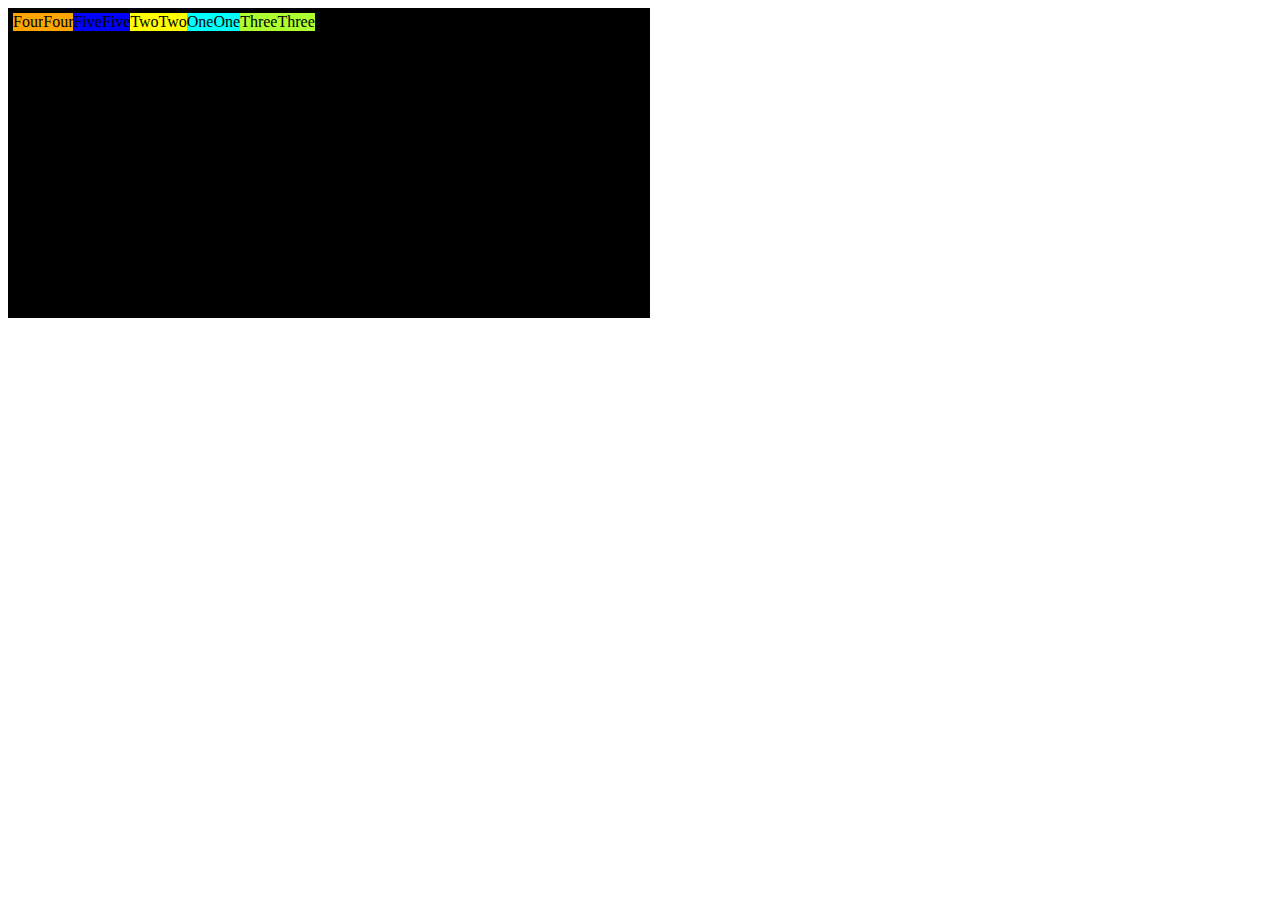
<file: FlexBox/index.html>
<!DOCTYPE html>
<html lang="en">
<head>
    <meta charset="UTF-8">
    <meta name="viewport" content="width=device-width, initial-scale=1.0">
    <title>Document</title>
    <link rel="stylesheet" href="style.css">
</head>
<body>
    <div class="main">
        <div class="one">One</div>
        <div class="two">Two</div>
        <div class="three">Three</div>
        <div class="four">Four</div>
        <div class="five">Five</div>
        
        <div class="one">One</div>
        <div class="two">Two</div>
        <div class="three">Three</div>
        <div class="four">Four</div>
        <div class="five">Five</div>
    </div>
</body>
</html>
</file>
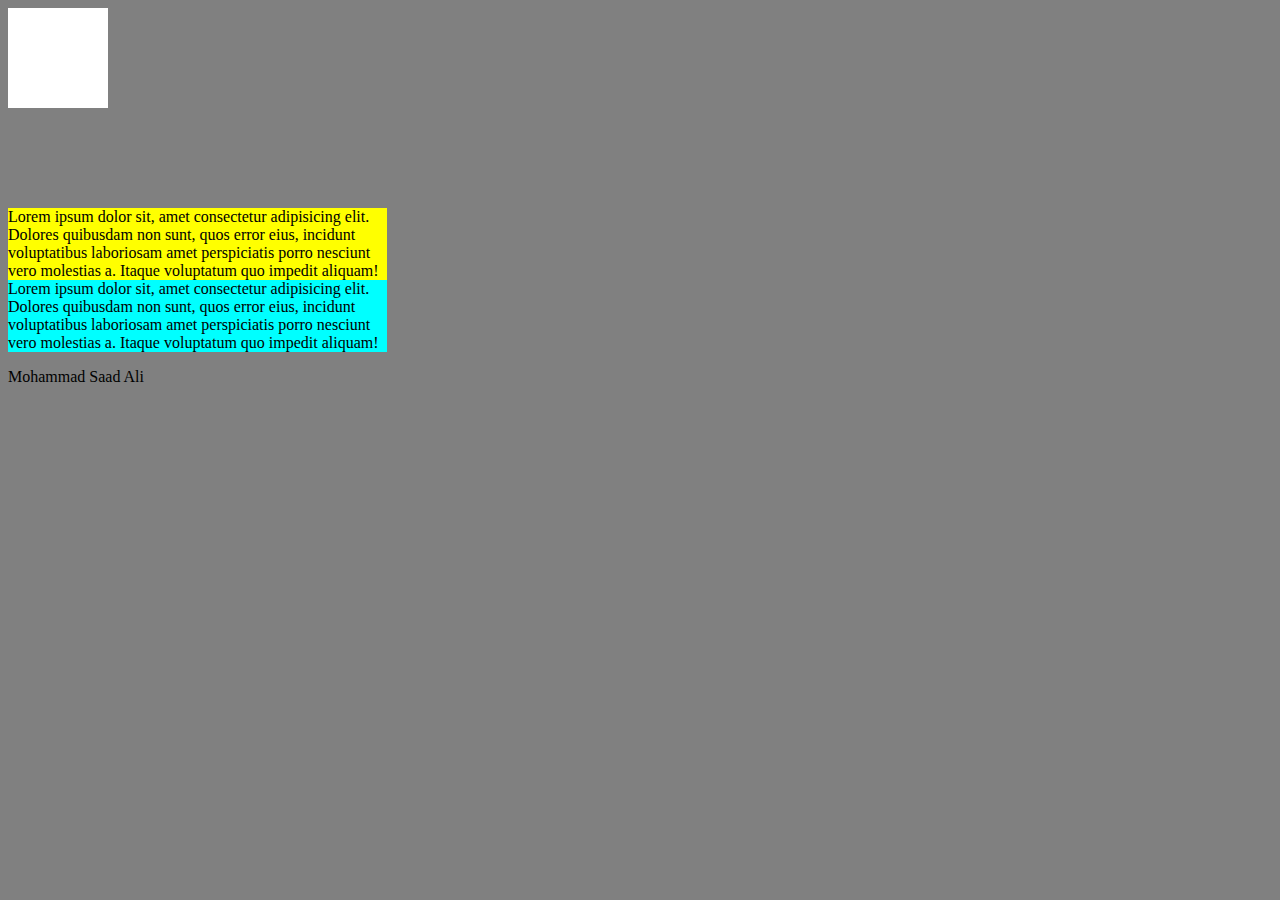
<file: css/class  6/index.html>
<!DOCTYPE html>
<html lang="en">

<head>
    <meta charset="UTF-8">
    <meta name="viewport" content="width=device-width, initial-scale=1.0">
    <title>Document</title>
    <link rel="stylesheet" href="style.css">
</head>

<body>

    <div class="black">

    </div>

    <div class="white">

    </div>

    <div class="abc">
        Lorem ipsum dolor sit, amet consectetur adipisicing elit. Dolores quibusdam non sunt, quos error eius, incidunt
        voluptatibus laboriosam amet perspiciatis porro nesciunt vero molestias a. Itaque voluptatum quo impedit
        aliquam!
    </div>
    <div class="def">
        Lorem ipsum dolor sit, amet consectetur adipisicing elit. Dolores quibusdam non sunt, quos error eius, incidunt
        voluptatibus laboriosam amet perspiciatis porro nesciunt vero molestias a. Itaque voluptatum quo impedit
        aliquam!
    </div>

    <p>
        Mohammad Saad Ali
    </p>


    <!-- <ul>
        <li>Home</li>
        <li>Home</li>
        <li>Home</li>
        <li>Home</li>
    </ul>


    <p>
        lorem*20
    </p>
 -->





    <!-- <div class="black">

    </div>

    <div class="white">

    </div>

    <div class="black">

    </div>

    <div class="white">

    </div>

    <div class="black">

    </div>

    <div class="white">

    </div>

    <div class="black">

    </div>

    <div class="white">

    </div>
    <img width="100px" height="100px" src="https://static.wikia.nocookie.net/chess/images/f/f3/Chess_knight_0971_e3jq.jpg/revision/latest/scale-to-width-down/2203"
        alt=""> -->
</body>

</html>
</file>
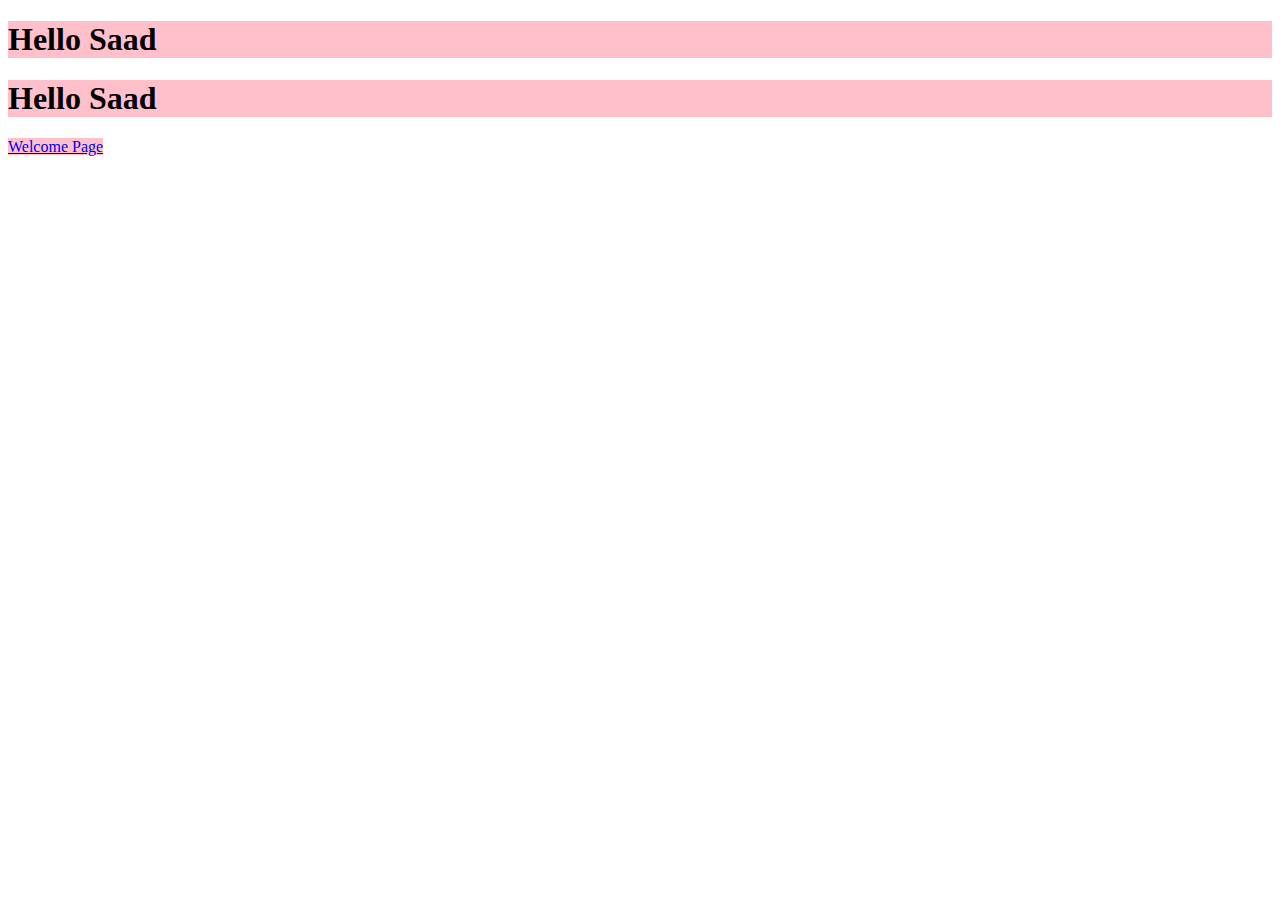
<file: css/class 1/index.html>
<!DOCTYPE html>
<html lang="en">

<head>
    <meta charset="UTF-8">
    <meta name="viewport" content="width=device-width, initial-scale=1.0">
    <title>Document</title>
    <link rel="stylesheet" href="style.css">
    <!-- <style>
        h1{
            background-color: yellow;
            color: red;
        }
    </style> -->
</head>

<body>
    <!-- <h1 style="background-color: red; color: white;">Hello world</h1>
    <h1 style="background-color: blue; color: yellow;">hello pakistan</h1> -->
    <!-- <h1 id="abc">Hello Saad</h1>
    <h1 id="abc2">Hello Saad</h1>
     -->
     <h1 class="abc">Hello Saad</h1>
     <h1 class="abc">Hello Saad</h1>
     




    <a class="abc" href="./welcome.html">Welcome Page</a>
</body>

</html>
</file>
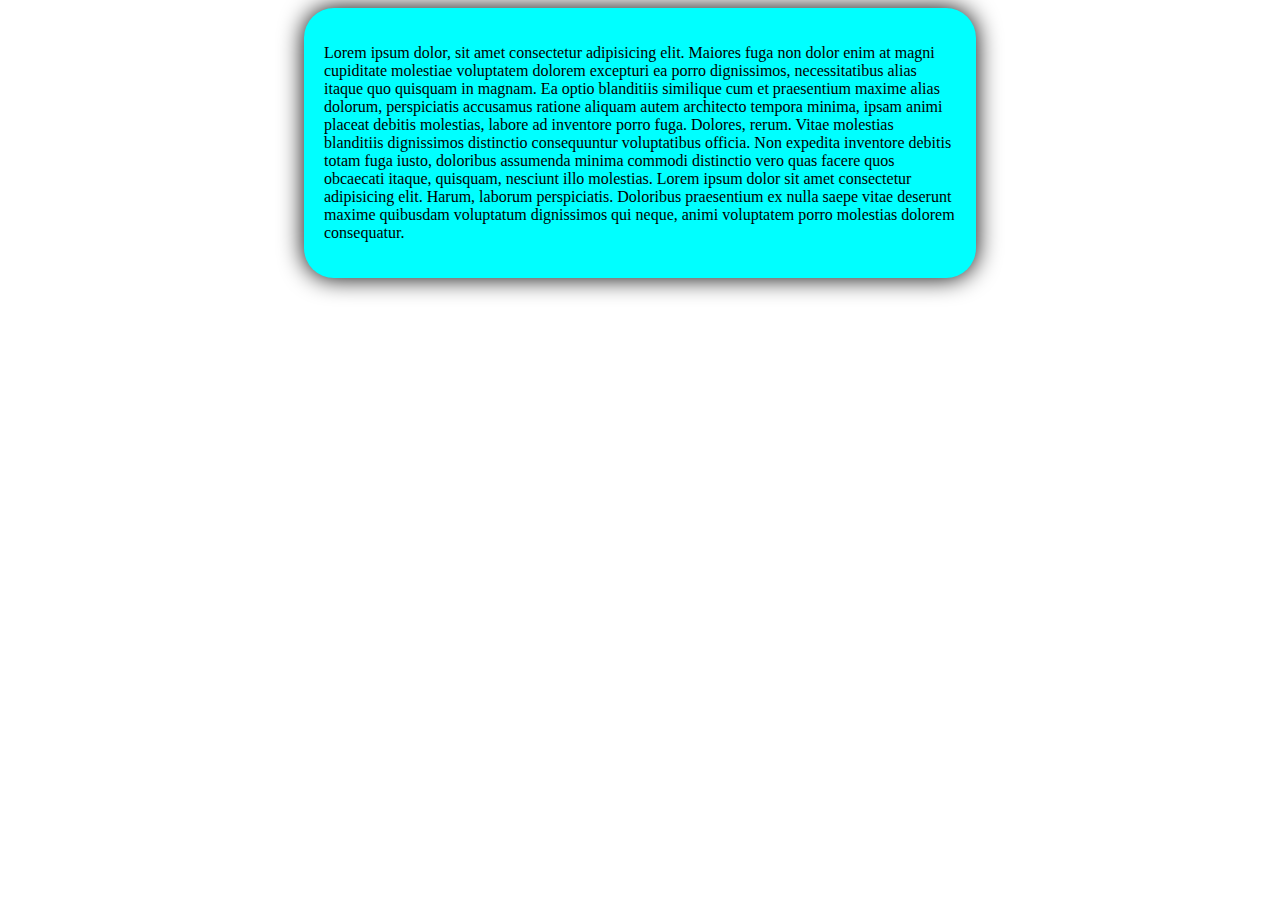
<file: css/class 3/index.html>
<!DOCTYPE html>
<html lang="en">

<head>
    <meta charset="UTF-8">
    <meta name="viewport" content="width=device-width, initial-scale=1.0">
    <title>Document</title>
    <link rel="stylesheet" href="style.css">
</head>

<body>

<!-- <div style="background-color: red; width: 80%; margin: auto;">

    <a href="">HOME</a>
    <a id="ggg" href="">HOME</a>
    <a href="">HOME</a> -->
    <!-- <ul>
        <li>Home</li>
        <li>About</li>
        <li>Contact</li>
    </ul> -->
<!-- </div> -->



    <div class="main">
        <p>
            Lorem ipsum dolor, sit amet consectetur adipisicing elit. Maiores fuga non dolor enim at magni cupiditate
            molestiae voluptatem dolorem excepturi ea porro dignissimos, necessitatibus alias itaque quo quisquam in
            magnam.
            Ea optio blanditiis similique cum et praesentium maxime alias dolorum, perspiciatis accusamus ratione
            aliquam autem architecto tempora minima, ipsam animi placeat debitis molestias, labore ad inventore porro
            fuga. Dolores, rerum.
            Vitae molestias blanditiis dignissimos distinctio consequuntur voluptatibus officia. Non expedita inventore
            debitis totam fuga iusto, doloribus assumenda minima commodi distinctio vero quas facere quos obcaecati
            itaque, quisquam, nesciunt illo molestias.
            Lorem ipsum dolor sit amet consectetur adipisicing elit. Harum, laborum perspiciatis. Doloribus praesentium
            ex nulla saepe vitae deserunt maxime quibusdam voluptatum dignissimos qui neque, animi voluptatem porro
            molestias dolorem consequatur.
        </p>
    </div>
</body>

</html>
</file>
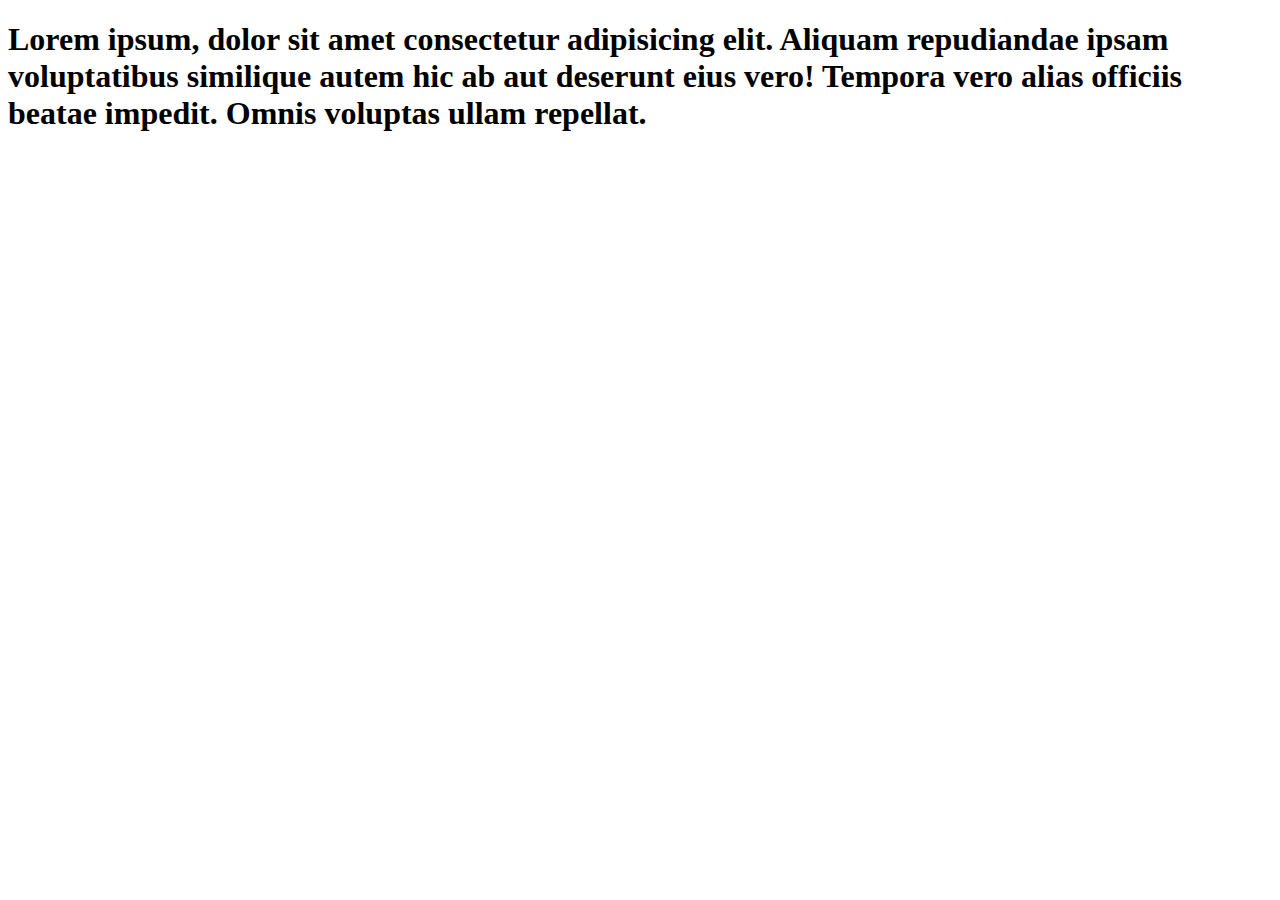
<file: html/class 1/index.html>
<!DOCTYPE html>
<html>
<head>
    <title>Document</title>
</head>
<body>
    <h1>
        Lorem ipsum, dolor sit amet consectetur adipisicing elit. Aliquam repudiandae ipsam voluptatibus similique autem hic ab aut deserunt eius vero! Tempora vero alias officiis beatae impedit. Omnis voluptas ullam repellat.
    </h1>
</body>
</html>
</file>
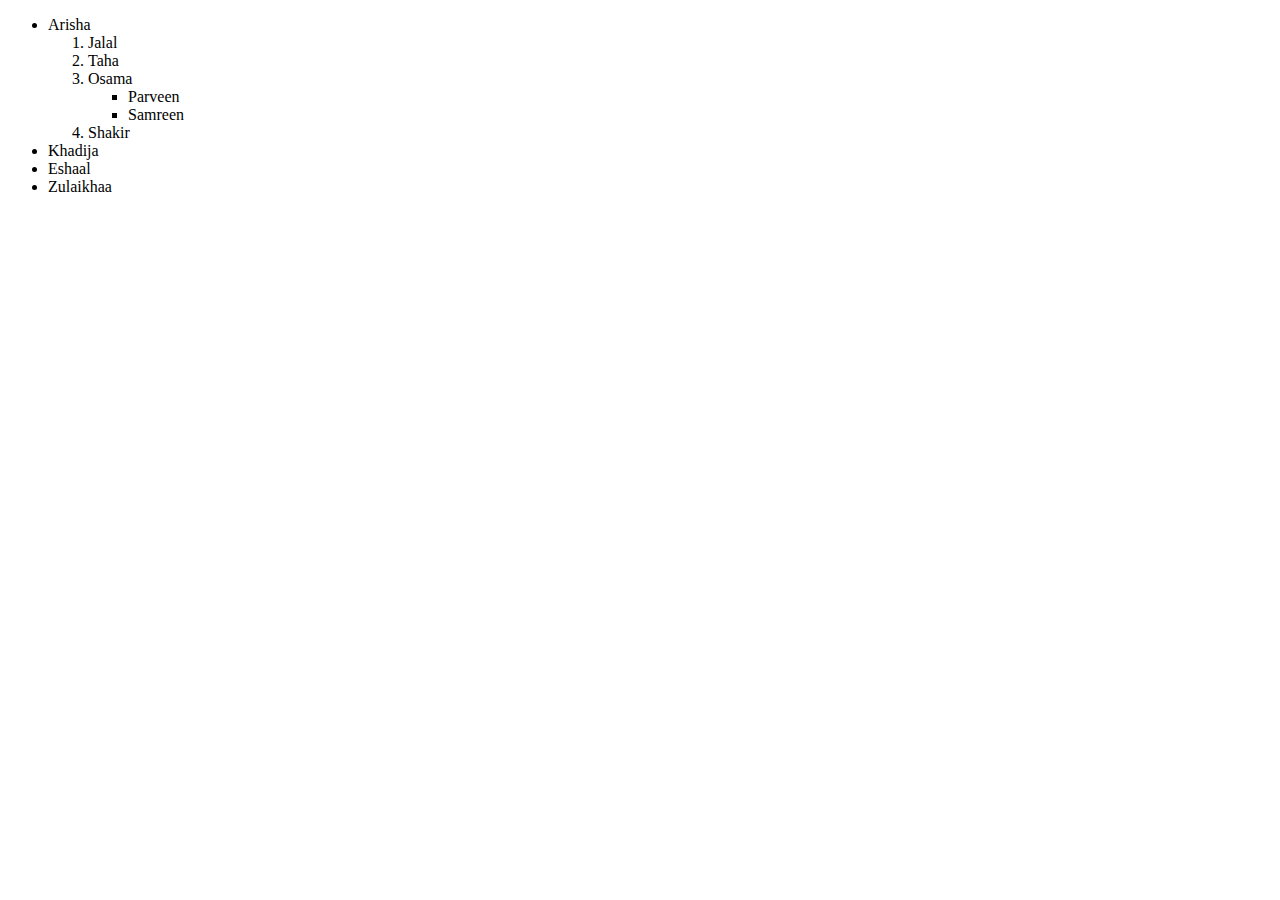
<file: html/class 2/index.html>
<!DOCTYPE html>
<html lang="en">

<head>
    <meta charset="UTF-8">
    <meta http-equiv="X-UA-Compatible" content="IE=edge">
    <meta name="viewport" content="width=device-width, initial-scale=1.0">
    <title>Document</title>
</head>

<body>
    <!-- <h1>Hello world</h1>
    <p>
        Lorem ipsum dolor sit <hr> amet consectetur adipisicing elit. Deserunt facilis, quasi laboriosam illum eligendi
        beatae voluptate saepe suscipit illo sed dolor tempore hic consequatur, libero reiciendis et similique cum aut!
    </p> -->


    <!-- <p>H<sub>2</sub>0</p> -->
    <!-- <p>2<sup>3</sup></p> -->

    <ul>
        <li>Arisha</li>
        <ol>
            <li>Jalal</li>
            <li>Taha</li>
            <li>Osama</li>
            <ul>
                <li>Parveen</li>
                <li>Samreen</li>
            </ul>
            <li>Shakir</li>
        </ol>
        <li>Khadija</li>
        <li>Eshaal</li>
        <li>Zulaikhaa</li>
    </ul>
    

    <!-- <dl>
        <dt><b> Science:</b></dt>
        <dd>
            Lorem ipsum dolor sit, amet consectetur adipisicing elit. Ad sint id modi veritatis, doloremque doloribus.
            Necessitatibus laudantium voluptas esse veniam praesentium itaque, natus ducimus aliquid. Fuga temporibus
            quasi laboriosam dolores.
        </dd>
        <dt>Zoology:</dt>
        <dd>
            Lorem ipsum dolor sit amet consectetur adipisicing elit. Debitis recusandae ipsam ex rem vitae id velit
            possimus provident, reiciendis cupiditate officia, quod, doloribus ea iure tempore! Quidem illum expedita
            quae!
        </dd>
    </dl> -->










</body>

</html>
</file>
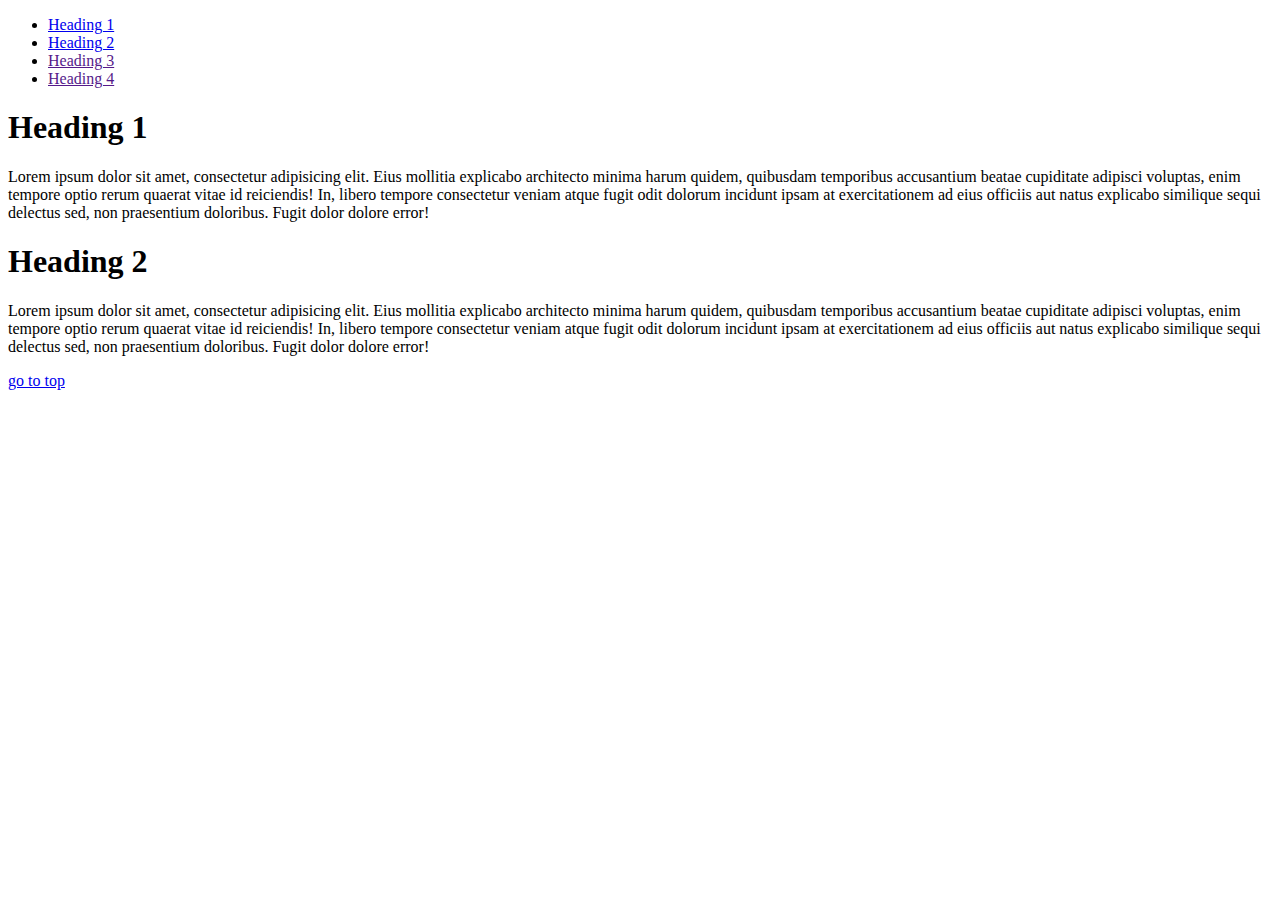
<file: html/class 3/index.html>
<!DOCTYPE html>
<html lang="en">

<head>
    <meta charset="UTF-8">
    <meta name="viewport" content="width=device-width, initial-scale=1.0">
    <title>Document</title>
</head>

<body>

    <!-- <blockquote cite="https://www.facebook.com">
        <q>
            dil e nadaan tujhe hua kia hai <br>
            akhir is dard ki dawa kiya hai 
        </q>
    </blockquote> -->

    <!-- <abbr title="world wide web">WWW</abbr> -->
    <!-- <p title="national">NASA</p> -->

    <!-- <del>1000</del>
    <ins>500</ins> -->

    <!-- <s>7000</s> -->

    <!-- <h1> LINKS </h1> -->

    <!-- <a title="Facebook" target="_blank" href="https://www.facebook.com/profile.php?id=100011348637229">Facebook</a>
    <br>
    <a href="https://www.youtube.com">Youtube</a>
    <br>
    <a href="">Instagram</a>
    <br>
    <a href="">Github</a> -->


    <!-- <h1>NAVBAR</h1>

    <a href="./files/page.html">Page</a>
    <a href="./files/contact.html">Contact</a>
    <a href="./files/nested folder/home.html">Home</a> -->


    <ul id="ggg">
        <li><a href="#abc1">Heading 1</a></li>
        <li><a href="#abc2">Heading 2</a></li>
        <li><a href="">Heading 3</a></li>
        <li><a href="">Heading 4</a></li>
    </ul>

    <h1 id="abc1">
        Heading 1
    </h1>

    <p>
        Lorem ipsum dolor sit amet, consectetur adipisicing elit. Eius mollitia explicabo architecto minima harum
        quidem, quibusdam temporibus accusantium beatae cupiditate adipisci voluptas, enim tempore optio rerum quaerat
        vitae id reiciendis!
        In, libero tempore consectetur veniam atque fugit odit dolorum incidunt ipsam at exercitationem ad eius officiis
        aut natus explicabo similique sequi delectus sed, non praesentium doloribus. Fugit dolor dolore error!
    </p>

    <h1 id="abc2">
        Heading 2
    </h1>

    <p>
        Lorem ipsum dolor sit amet, consectetur adipisicing elit. Eius mollitia explicabo architecto minima harum
        quidem, quibusdam temporibus accusantium beatae cupiditate adipisci voluptas, enim tempore optio rerum quaerat
        vitae id reiciendis!
        In, libero tempore consectetur veniam atque fugit odit dolorum incidunt ipsam at exercitationem ad eius officiis
        aut natus explicabo similique sequi delectus sed, non praesentium doloribus. Fugit dolor dolore error!
    </p>
    <a href="#ggg">go to top</a>










</body>

</html>
</file>
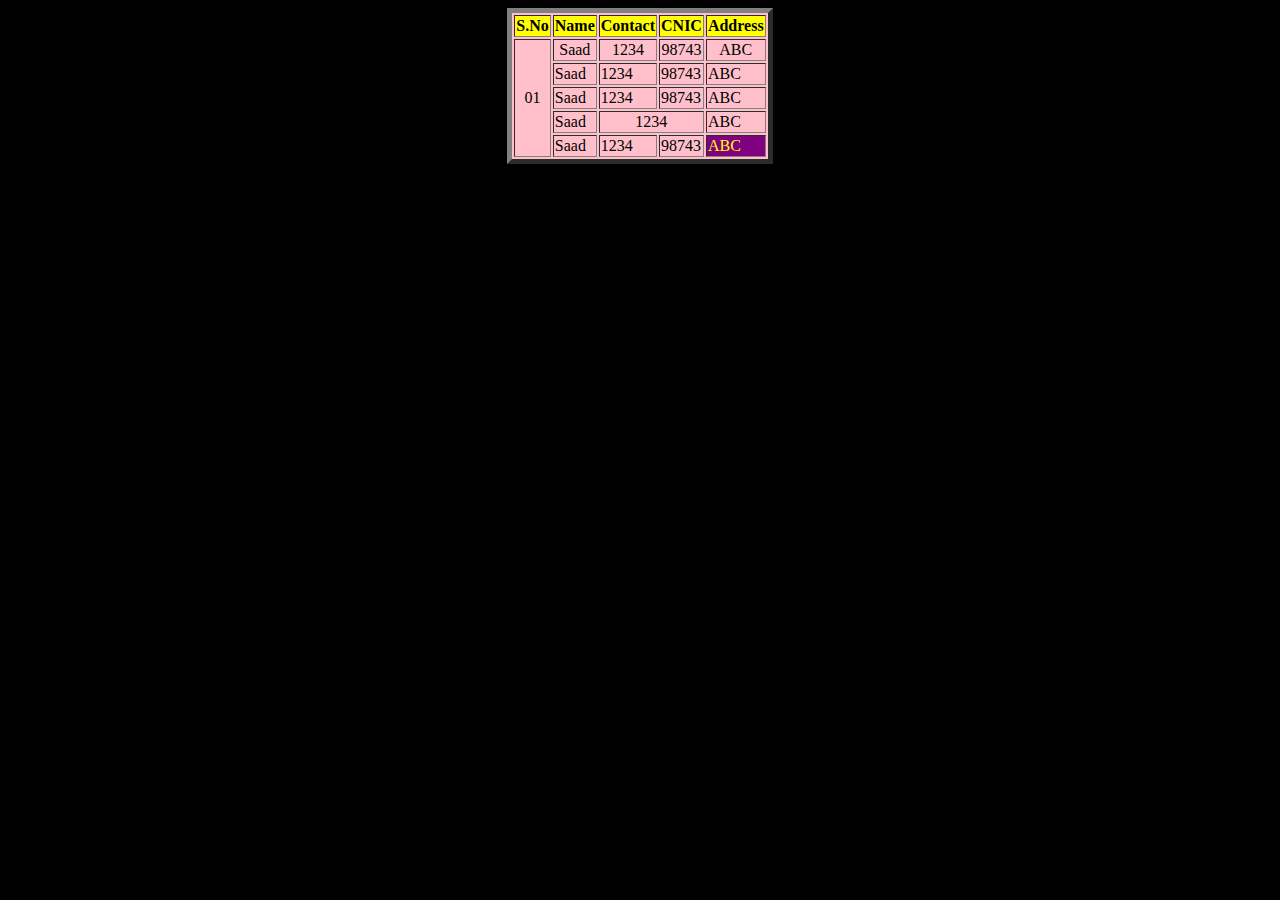
<file: html/class 4/index.html>
<!DOCTYPE html>
<html lang="en">

<head>
    <meta charset="UTF-8">
    <meta name="viewport" content="width=device-width, initial-scale=1.0">
    <title>Document</title>
</head>

<body bgcolor="black">
    <!-- <center>
        <img src="./images/car.jpeg" width="50%" alt="img not found">
    </center> -->
    <!-- <img src="https://media.tenor.com/yDt7v4taJlwAAAAC/magi-revo.gif" width="20%" alt=""> -->

    <!-- <img src="./images/car.jpeg" width="300px" alt="">
    <p>
        Lorem ipsum dolor sit amet consectetur adipisicing elit. Placeat, cupiditate. Nobis accusamus error, omnis
        veritatis inventore repellendus, enim, consequatur expedita porro est non commodi voluptatibus temporibus
        quisquam optio! Suscipit, beatae.
    </p> -->

    <!-- <p>
        
        Lorem ipsum dolor sit amet consectetur adipisicing elit. Maxime, explicabo molestiae repellat fugiat, natus ut
        facere alias voluptatum eius <img src="./images/car.jpeg" width="200px" alt=""> cupiditate rerum illum deserunt, suscipit ea beatae aliquam enim saepe voluptatem.
    </p> -->

    <!-- <p>
        <img align="bottom" src="./images/car.jpeg" width="200px" alt="">
        Lorem ipsum dolor sit amet consectetur adipisicing elit. Itaque suscipit voluptatibus iure ratione quaerat
        mollitia obcaecati reiciendis sed commodi possimus debitis culpa ea quibusdam fugit dicta repudiandae, nemo sint
        doloremque.
    </p> -->
    <!-- 
    <a href="#abc1"></a>

    <p id="abc">hello world</p>
    <p id="abc1">hello saad</p> -->

    <center>
    <table bgcolor="pink" border="5px">
        <tr bgcolor="yellow">
            <th>S.No</th>
            <th>Name</th>
            <th>Contact</th>
            <th>CNIC</th>
            <th>Address</th>
        </tr>
        <tr align="center">
            <td rowspan="5">01</td>
            <td>Saad</td>
            <td>1234</td>
            <td>98743</td>
            <td>ABC</td>
        </tr>
        <tr>
            <td>Saad</td>
            <td>1234</td>
            <td>98743</td>
            <td>ABC</td>
        </tr>
        <tr>
            <td>Saad</td>
            <td>1234</td>
            <td>98743</td>
            <td>ABC</td>
        </tr>
        <tr>
            <td>Saad</td>
            <td align="center" colspan="2">1234</td>
           
            <td>ABC</td>
        </tr>
        <tr>
            <td>Saad</td>
            <td>1234</td>
            <td>98743</td>
            <td bgcolor="purple"><font color="yellow"> ABC</font></td>
        </tr>
    </table>
</center>



</body>

</html>
</file>
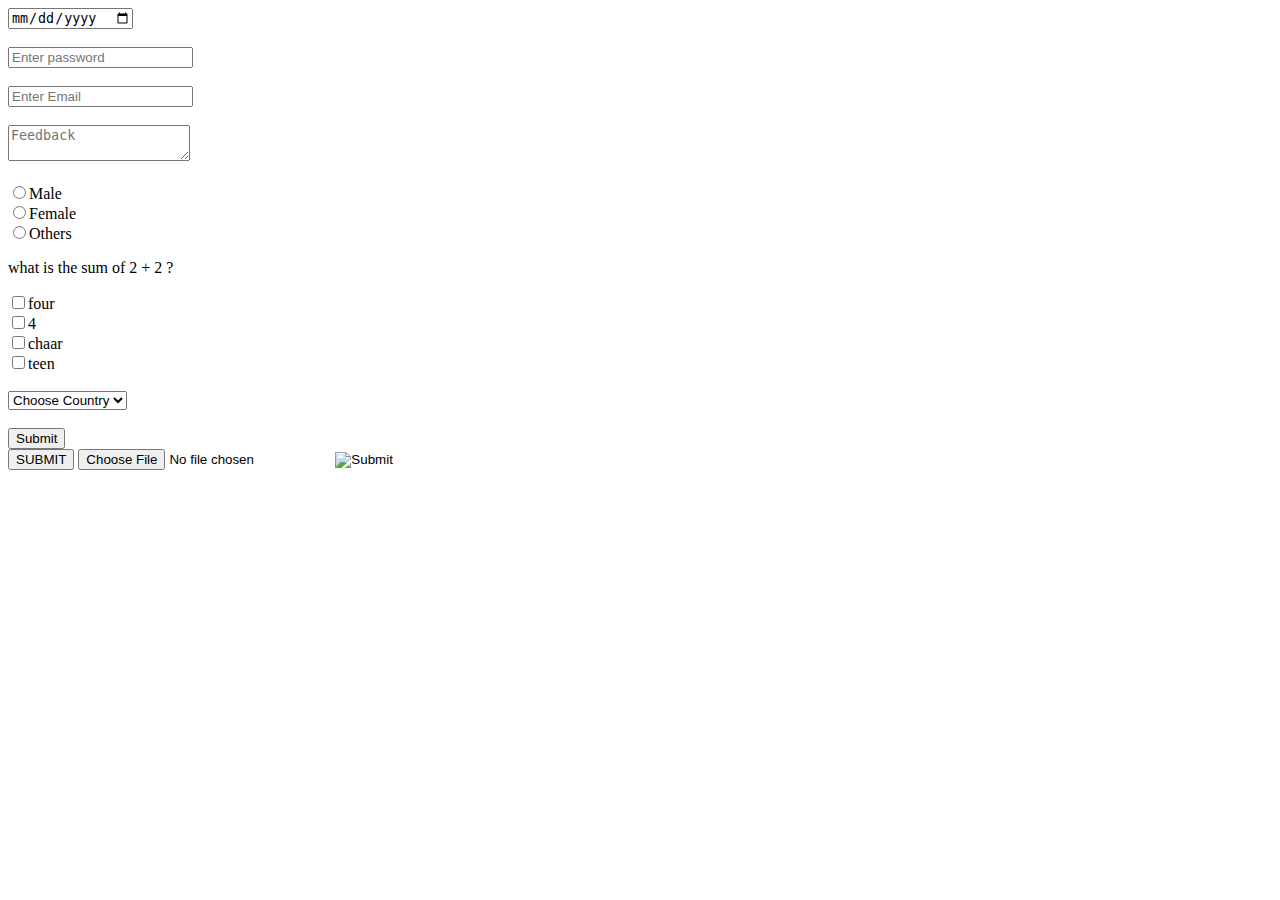
<file: html/class 5/index.html>
<!DOCTYPE html>
<html lang="en">
<head>
    <meta charset="UTF-8">
    <meta name="viewport" content="width=device-width, initial-scale=1.0">
    <title>Document</title>
</head>
<body>

    <form action="./welcome.html">
        <input required placeholder="Enter email" type="date" ><br><br>
        <input maxlength="6" placeholder="Enter password" type="password" ><br><br>
        <input placeholder="Enter Email" type="email"><br><br>
        <textarea placeholder="Feedback"></textarea>
        <br><br>
        <input type="radio" name="gender" id="male"><label for="male">Male</label><br>
        <input type="radio" name="gender" id="female"><label for="female">Female</label><br>
        <input type="radio" name="gender" id="other"><label for="other">Others</label><br>
        <p>what is the sum of 2 + 2 ?</p>
        <input type="checkbox" name="" id=""><label for="">four</label><br>
        <input type="checkbox" name="" id=""><label for="">4</label><br>
        <input type="checkbox" name="" id=""><label for="">chaar</label><br>
        <input type="checkbox" name="" id=""><label for="">teen</label><br>
        <br>
        <select >
            <option selected disabled>Choose Country</option>
            <option>Pakistan</option>
            <option>Afganistan</option>
            <option>Iran</option>
            <option>Iraq</option>
        </select>
    <br><br>
        <input type="submit"  name="" id="">
        <br>
        <button type="submit">SUBMIT</button>
        <input type="file" name="" id="">
        <input type="image" src="https://img.favpng.com/20/18/17/red-button-scalable-vector-graphics-download-icon-png-favpng-fGh2LBiURuyU32wbshszD6geu.jpg" width="100px" name="" id="">

    <br><br><br><br><br><br><br><br><br>
    </form>
</body>
</html>
</file>
<file: FlexBox/style.css>
.main{
    display: flex;
    width: 50%;
    flex-wrap: wrap;
    /* justify-content: center; */
    align-items: flex-start;
    /* justify-content: space-evenly; */
    /* flex-direction: column-reverse; */
    padding: 5px;
    height: 300px;
    background-color: black;
    /* color: white; */
}
.one{
    justify-items: flex-end;
    order: 1;
    /* align-self: flex-start; */
    background-color: aqua;
}
.two{
    background-color: yellow;
}
.three{
    order: 2;
    /* align-self: center; */
    background-color: greenyellow;
}
.four{
    order: -2;
    background-color: orange;
}
.five{
    order: -1;
    /* align-self: center; */
    background-color: blue;
}
</file>
<file: css/class  6/style.css>
body{
    background-color: gray;
}


.black{
    background-color: black;
    width: 100px;
    height: 100px;
    /* display: inline-block; */
}
.white{
    z-index: 1;
    position: relative;
    top: -100px;
    background-color: white;
    width: 100px;
    height: 100px;
    /* display: inline-block; */
}

img{

    /* position: relative; */
    /* top: -100px; */
    /* position: absolute; */
    /* top: 10px; */
    /* right: 20px; */
    /* left: 110px; */
}
/* 
ul{
    position: fixed;
    top: 0;
    background-color: aqua;
}

ul > li{
    width: 200px;
    display: inline-block;
} */




.abc{
    background-color: yellow;
    width: 30%;
    float: left;
}
.def{
    /* float: left; */
    width: 30%;
    background-color: aqua;
}
p{
    clear: both;
}
</file>
<file: css/class 1/style.css>
/* h1{ */
    /* background-color: rgba(0,0,255,0.3); */
    /* opacity: 0.6; */
/* } */
/* 
a{
    color: black;
    text-decoration: none;
} */
/* *{
    background-color: black;
    color: white;
}
 */

/* h1,a{
    color: purple;
} */
/* 
a{
    color: blue;
} */

/* 
#abc,#abc2{
    background-color: black;
} */


.abc{
    background-color: pink;
}
</file>
<file: css/class 3/style.css>
.main{
    border-radius: 30px;
    /* text-shadow: 10px 10px 10px red; */
    box-shadow: 0px 0px  25px black;
    background-color: aqua;
    width: 50%;
    /* border: 10px groove blue; */
    /* margin: 60px; */
    margin: auto;
    padding: 20px;
    /* margin-top: 50px; */
    /* margin-top: 30px;
    margin-left: 80px; */
    /* border-color: black;
    border-width: 20px;
    border-style: solid; */
    
    /* height: 200px; */
    /* overflow: scroll; */
}


/* ul > li {
    margin: 0;
    background-color: yellow;
    display: inline-block;
    width: 100px;
} */

a{
    color: black;
    text-decoration: none;
    padding-left: 100px;
}

#ggg{
    visibility: hidden;
}
</file>
